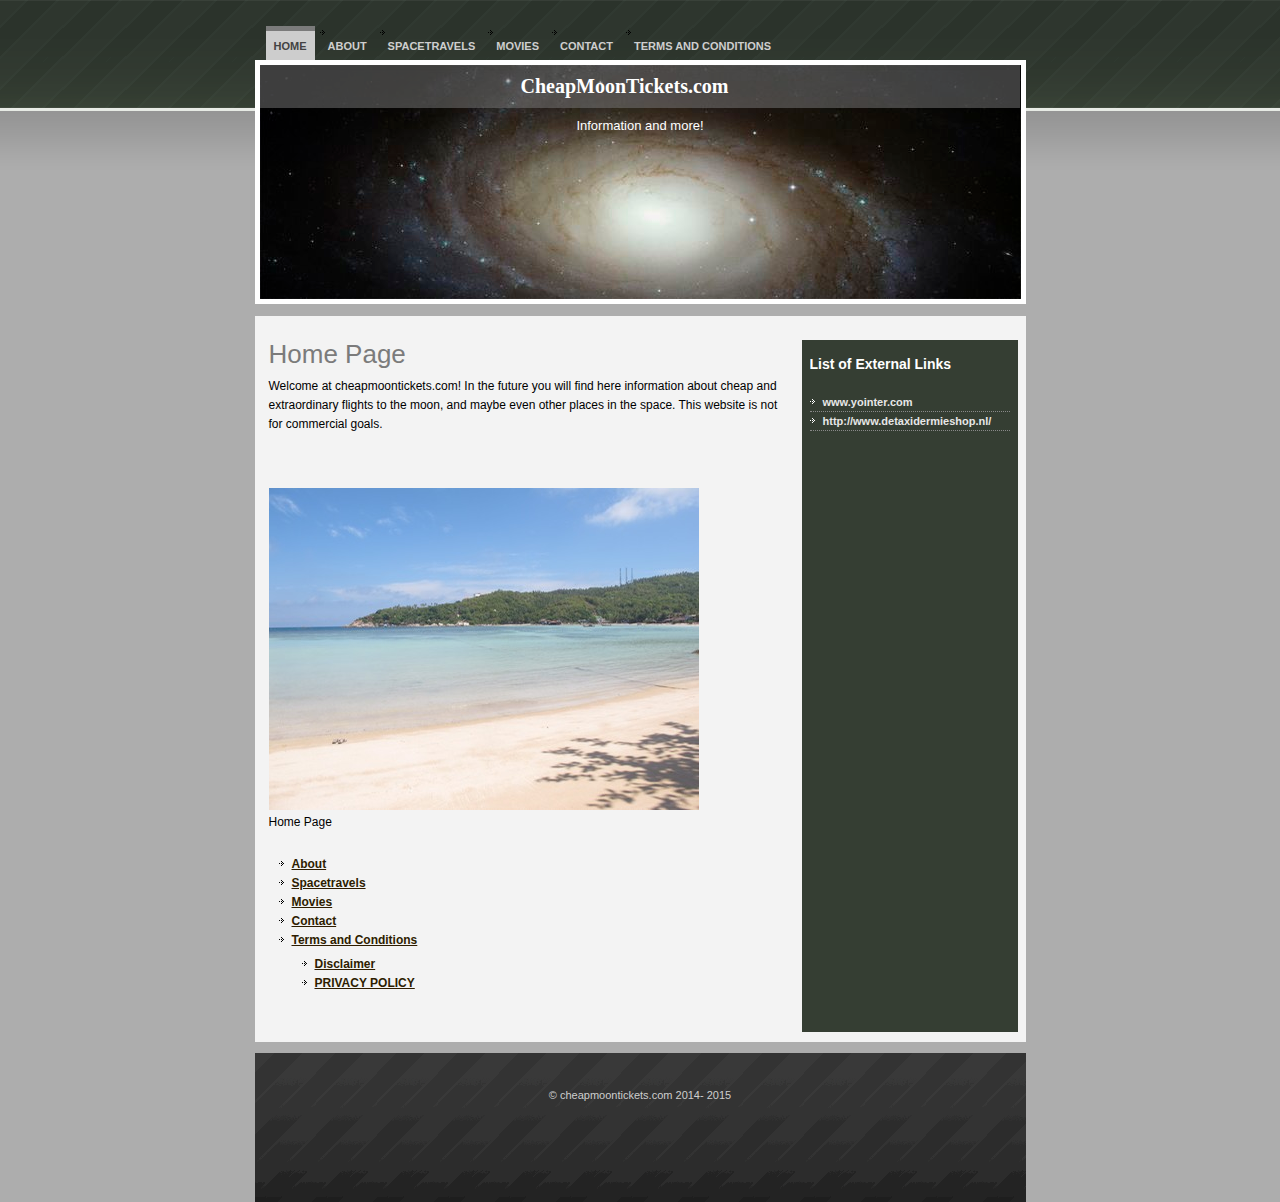
<file: index.html>
<!DOCTYPE html>
<html xmlns="http://www.w3.org/1999/xhtml" xml:lang="en" lang="en">
	<head>
		<meta charset="utf-8" />
				<title>Home Page | CheapMoonTickets.com</title>
		<meta name="robots" content="all" />
		<meta name="generator" content="Sandvox 2.8.9" />
		<meta name="viewport" content="width=780" />
		<meta http-equiv="X-UA-Compatible" content="IE=100" />
		<meta name="google-site-verification" content="J-K86ZP0z-gRN_LwTIhXlprMavLPcewEqh_SGS7YxAM" />
				<link rel="Shortcut Icon" type="image/x-icon" href="favicon.ico" />
		<link rel="image_src" href="http://cheapmoontickets.com/_Media/img_2918_360.jpeg" type="image/jpeg" />
        <link rel="image_src" href="http://cheapmoontickets.com/_Media/img_2918_med.jpeg" type="image/jpeg" />
		<link rel="apple-touch-icon" href="_Media/img_2918.jpeg" />
		<link rel="canonical" href="http://cheapmoontickets.com/" />
		<link rel="stylesheet" type="text/css" href="sandvox_Galaxy_grey/main.css" title="Galaxy Grey" />
		<!--
		Photo credits for this website's design: <http://cheapmoontickets.com/sandvox_Galaxy_grey/Credits.rtf>
		Licensing for this website's design:     <http://cheapmoontickets.com/sandvox_Galaxy_grey/License.rtf>
		-->

	</head>
	<body class="sandvox has-page-title allow-sidebar no-custom-banner home-page no-IR" id="cheapmoontickets_com" >
				<div id="page-container">
			<div id="page">
				<div id="page-top" class="no-logo has-title has-tagline">
					<div id="title">
						<h1 style="text-align:center;" class="title"><span class="in"><span style="font-family: Georgia; "><strong>CheapMoonTickets.com      </strong></span></span></h1>
						<p id="tagline" style="text-align:center;"><span class="in">Information and more!</span></p>
					</div><!-- title -->
					<div id="sitemenu-container">
						<div id="sitemenu">
							<h2 class="hidden">Site Navigation<a href="#page-content" rel="nofollow">[Skip]</a></h2>
							<div id="sitemenu-content">
								<ul>
									<li class="i1 o currentPage"><span class="in">Home</span></li>
									<li class="i2 e"><a href="about.html" title="About"><span class="in">About</span></a></li>
									<li class="i3 o"><a href="spacetravels.html" title="Spacetravels"><span class="in">Spacetravels</span></a></li>
									<li class="i4 e"><a href="movies.html" title="Movies"><span class="in">Movies</span></a></li>
									<li class="i5 o"><a href="contact.html" title="Contact"><span class="in">Contact</span></a></li>
									<li class="i6 e last-item last"><a href="terms-and-conditions/" title="Terms and Conditions"><span class="in">Terms and Conditions</span></a></li>
								</ul>
							</div> <!-- /sitemenu-content -->
						</div> <!-- /sitemenu -->
					</div> <!-- sitemenu-container -->
				</div> <!-- page-top -->
				<div class="clear below-page-top"></div>
				<div id="page-content" class="">
					<div id="sidebar-container">
						<div id="sidebar">
							<div id="sidebar-top"></div>
							<div id="sidebar-content">
								<h3 class="hidden">Sidebar<a rel="nofollow" href="#main">[Skip]</a></h3>
								<div class="pagelet titled i1 o">
									<h4 class="title pagelet-title"><span class="in">List of External Links</span></h4>
									<div class="pagelet-body">
										<div>
											<!-- sandvox.LinkListElement -->
											<ul>
												<li><a href="http://www.yointer.com">www.yointer.com</a></li>
												<li><a href="http://www.detaxidermieshop.nl/">http://www.detaxidermieshop.nl/</a></li>
											</ul>
											<!-- /sandvox.LinkListElement -->
										</div>
									</div>
								</div>
								<div class="pagelet untitled i2 e last-item">
									<div class="pagelet-body">
										<div>
											<!-- sandvox.FacebookElement -->
											<div style="border:none; overflow:visible; padding-top:10px; padding-bottom:10px; text-align:center;" class="social-button">
												<iframe allowTransparency="true" frameborder="0" scrolling="no" src="http://www.facebook.com/plugins/like.php?href=http%3A%2F%2Fcheapmoontickets.com%2F&amp;action=like&amp;font=arial&amp;layout=box_count&amp;height=65&amp;width=55&amp;colorscheme=light" style="border:none; overflow:visible; padding-top:10px; padding-bottom:10px; text-align:center;" width="55" height="65" class="graphic"></iframe>
											</div>
											<!-- /sandvox.FacebookElement -->
										</div>
									</div>
								</div>
							</div> <!-- sidebar-content -->
							<div id="sidebar-bottom"></div>
						</div> <!-- sidebar -->
					</div> <!-- sidebar-container -->
					<div id="main">
						<div id="main-top"></div>
						<div id="main-content">
							<h2 class="title"><span class="in">Home Page</span></h2>
							<div class="article">
								<div class="article-content">
									<div class="RichTextElement">
										<div><p>Welcome at cheapmoontickets.com! In the future you will find here information about cheap and extraordinary flights to the moon, and maybe even other places in the space. This website is not for commercial goals. </p><p><br /></p>

											<div class="first graphic-container wide left ImageElement">
												<div class="graphic">
													<div class="figure-content">
														<!-- sandvox.ImageElement --><a href="movies.html" class="imageLink"><img src="_Media/img_2918_med.jpeg" alt="IMG 2918" width="430" height="322" /></a>
														<!-- /sandvox.ImageElement --></div>
												</div>
											</div>

											<div class="not-first-item graphic-container wide left">
												<div style="width:300px;" class="sitemap graphic">
													<div class="figure-content">
														<!-- sandvox.SiteMapElement -->
														<p><span>Home Page</span></p>
														<ul>
															<li><a href="about.html" title="About"><span>About</span></a></li>
															<li><a href="spacetravels.html" title="Spacetravels"><span>Spacetravels</span></a></li>
															<li><a href="movies.html" title="Movies"><span>Movies</span></a></li>
															<li><a href="contact.html" title="Contact"><span>Contact</span></a></li>
															<li><a href="terms-and-conditions/" title="Terms and Conditions"><span>Terms and Conditions</span></a>
																<ul>
																	<li><a href="terms-and-conditions/disclaimer.html" title="Disclaimer"><span>Disclaimer</span></a></li>
																	<li><a href="terms-and-conditions/privacy-policy.html" title="PRIVACY POLICY"><span>PRIVACY POLICY</span></a></li>
																</ul>
															</li>
														</ul>
														<!-- /sandvox.SiteMapElement -->
													</div>
												</div>
											</div>

										</div>
									</div>
								</div> <!-- /article-content -->
								<div class="article-info">
								</div> <!-- /article-info -->
							</div> <!-- /article -->
						</div> <!-- main-content -->
						<div id="main-bottom"></div>
					</div> <!-- main -->
				</div> <!-- content -->
				<div class="clear below-content"></div>
				<div id="page-bottom">
					<div id="page-bottom-contents">
						<div>© cheapmoontickets.com 2014- 2015</div>
						<div class="hidden"> <a rel="nofollow" href="#title">[Back To Top]</a></div>
					</div>
				</div> <!-- page-bottom -->
			</div> <!-- container -->
			<div id="extraDiv1"><span></span></div><div id="extraDiv2"><span></span></div><div id="extraDiv3"><span></span></div><div id="extraDiv4"><span></span></div><div id="extraDiv5"><span></span></div><div id="extraDiv6"><span></span></div>
		</div> <!-- specific body type -->
		<script src="//ajax.aspnetcdn.com/ajax/jQuery/jquery-1.9.1.min.js"></script>
		<script>
		if (typeof jQuery === 'undefined') document.write('<scr'+'ipt src="_Resources/jquery-1.9.1.min.js"></scr'+'ipt>');
		</script>


	</body>
</html>
</file>
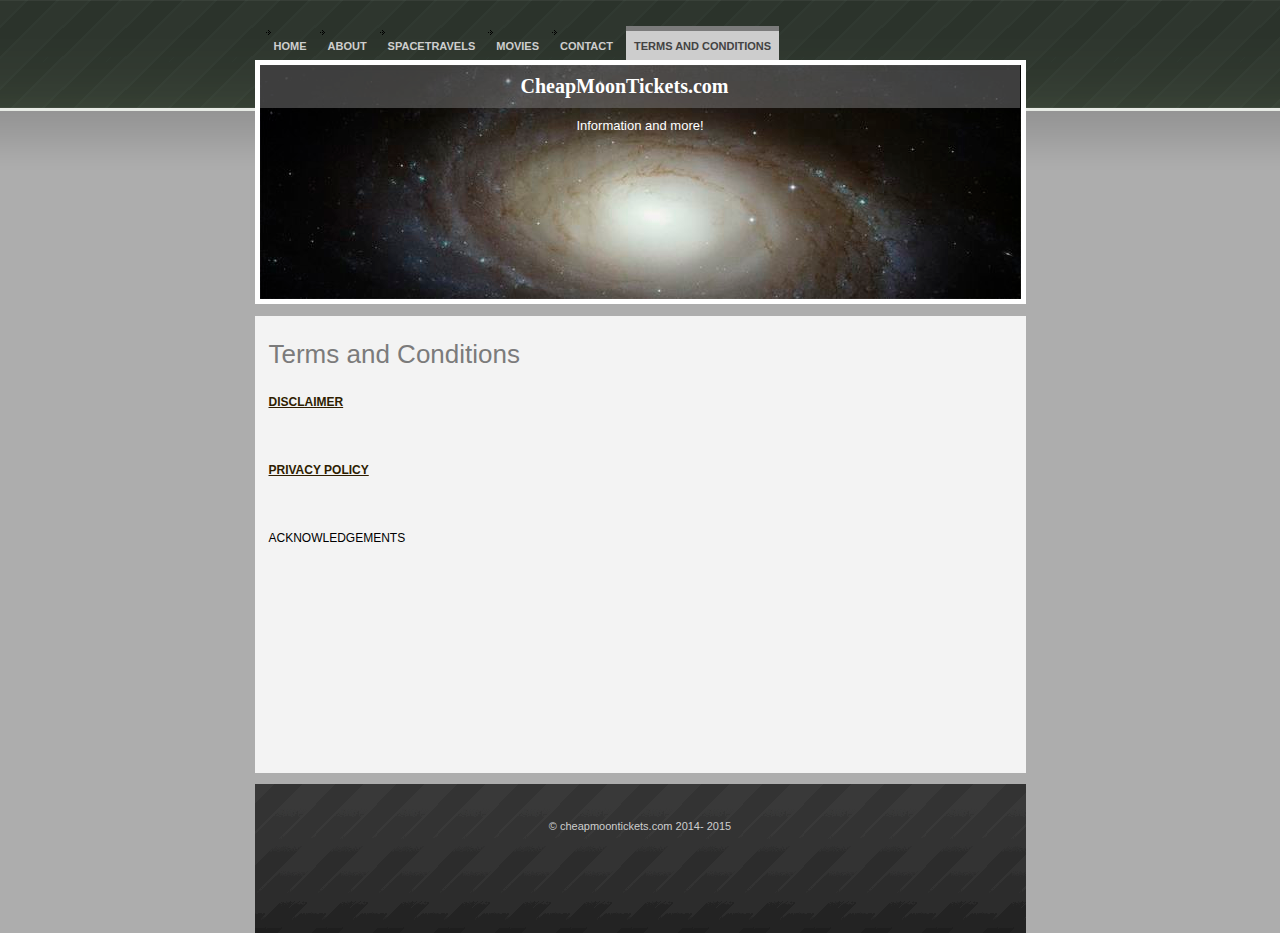
<file: terms-and-conditions/index.html>
<!DOCTYPE html>
<html xmlns="http://www.w3.org/1999/xhtml" xml:lang="en" lang="en">
	<head>
		<meta charset="utf-8" />
				<title>Terms and Conditions | CheapMoonTickets.com</title>
		<meta name="robots" content="all" />
		<meta name="generator" content="Sandvox 2.8.9" />
		<meta name="viewport" content="width=780" />
		<meta http-equiv="X-UA-Compatible" content="IE=100" />
		<meta name="google-site-verification" content="J-K86ZP0z-gRN_LwTIhXlprMavLPcewEqh_SGS7YxAM" />
				<link rel="Shortcut Icon" type="image/x-icon" href="../favicon.ico" />
		<link rel="canonical" href="http://cheapmoontickets.com/terms-and-conditions/" />
		<link rel="stylesheet" type="text/css" href="../sandvox_Galaxy_grey/main.css" title="Galaxy Grey" />
		<!--
		Photo credits for this website's design: <http://cheapmoontickets.com/sandvox_Galaxy_grey/Credits.rtf>
		Licensing for this website's design:     <http://cheapmoontickets.com/sandvox_Galaxy_grey/License.rtf>
		-->
		
	</head>
	<body class="sandvox has-page-title no-sidebar no-custom-banner no-navigation no-IR" id="cheapmoontickets_com" >
				<div id="page-container">
			<div id="page">
				<div id="page-top" class="no-logo has-title has-tagline">
					<div id="title">
						<h1 style="text-align:center;" class="title in"><a href="../"><span class="in"><span style="font-family: Georgia; "><strong>CheapMoonTickets.com      </strong></span></span></a></h1>
						<p id="tagline" style="text-align:center;"><span class="in">Information and more!</span></p>
					</div><!-- title -->
					<div id="sitemenu-container">
						<div id="sitemenu">
							<h2 class="hidden">Site Navigation<a href="#page-content" rel="nofollow">[Skip]</a></h2>
							<div id="sitemenu-content">
								<ul>
									<li class="i1 o"><a href="../" title="Home Page"><span class="in">Home</span></a></li>
									<li class="i2 e"><a href="../about.html" title="About"><span class="in">About</span></a></li>
									<li class="i3 o"><a href="../spacetravels.html" title="Spacetravels"><span class="in">Spacetravels</span></a></li>
									<li class="i4 e"><a href="../movies.html" title="Movies"><span class="in">Movies</span></a></li>
									<li class="i5 o"><a href="../contact.html" title="Contact"><span class="in">Contact</span></a></li>
									<li class="i6 e last-item last currentPage"><span class="in">Terms and Conditions</span></li>
								</ul>
							</div> <!-- /sitemenu-content -->
						</div> <!-- /sitemenu -->
					</div> <!-- sitemenu-container -->
				</div> <!-- page-top -->
				<div class="clear below-page-top"></div>
				<div id="page-content" class="no-navigation">
					<div id="main">
						<div id="main-top"></div>
						<div id="main-content">
							<h2 class="title"><span class="in">Terms and Conditions</span></h2>
							<div class="article">
								<div class="article-content">
									<div class="RichTextElement">
										<div><h3><span style="font-size: 13px; font-family: Helvetica; ">                                                </span></h3><p style="text-align: justify; "><a href="disclaimer.html">DISCLAIMER</a></p><p style="text-align: justify; "><br /></p><p style="text-align: justify; "><a href="privacy-policy.html">PRIVACY POLICY</a></p><p style="text-align: justify; "><br /></p><p style="text-align: justify; ">ACKNOWLEDGEMENTS</p><p style="text-align: justify; "><br /></p><p style="text-align: right; "><span style="font-family: Helvetica; "><br /></span></p><p style="text-align: right; "><span style="font-family: Helvetica; "><br /></span></p><p style="text-align: right; "><span style="font-family: Helvetica; "><br /></span></p><p style="text-align: right; "><span style="font-family: Helvetica; "><br /></span></p>
											</div>
									</div>
								</div> <!-- /article-content -->
								<div class="article-info">
								</div> <!-- /article-info -->
							</div> <!-- /article -->
						</div> <!-- main-content -->
						<div id="main-bottom"></div>
					</div> <!-- main -->
				</div> <!-- content -->
				<div class="clear below-content"></div>
				<div id="page-bottom">
					<div id="page-bottom-contents">
						<div>© cheapmoontickets.com 2014- 2015</div>
						<div class="hidden"> <a rel="nofollow" href="#title">[Back To Top]</a></div>
					</div>
				</div> <!-- page-bottom -->
			</div> <!-- container -->
			<div id="extraDiv1"><span></span></div><div id="extraDiv2"><span></span></div><div id="extraDiv3"><span></span></div><div id="extraDiv4"><span></span></div><div id="extraDiv5"><span></span></div><div id="extraDiv6"><span></span></div>
		</div> <!-- specific body type -->
		<script src="//ajax.aspnetcdn.com/ajax/jQuery/jquery-1.9.1.min.js"></script>
		<script>
		if (typeof jQuery === 'undefined') document.write('<scr'+'ipt src="../_Resources/jquery-1.9.1.min.js"></scr'+'ipt>');
		</script>
		
		
	</body>
</html>
</file>
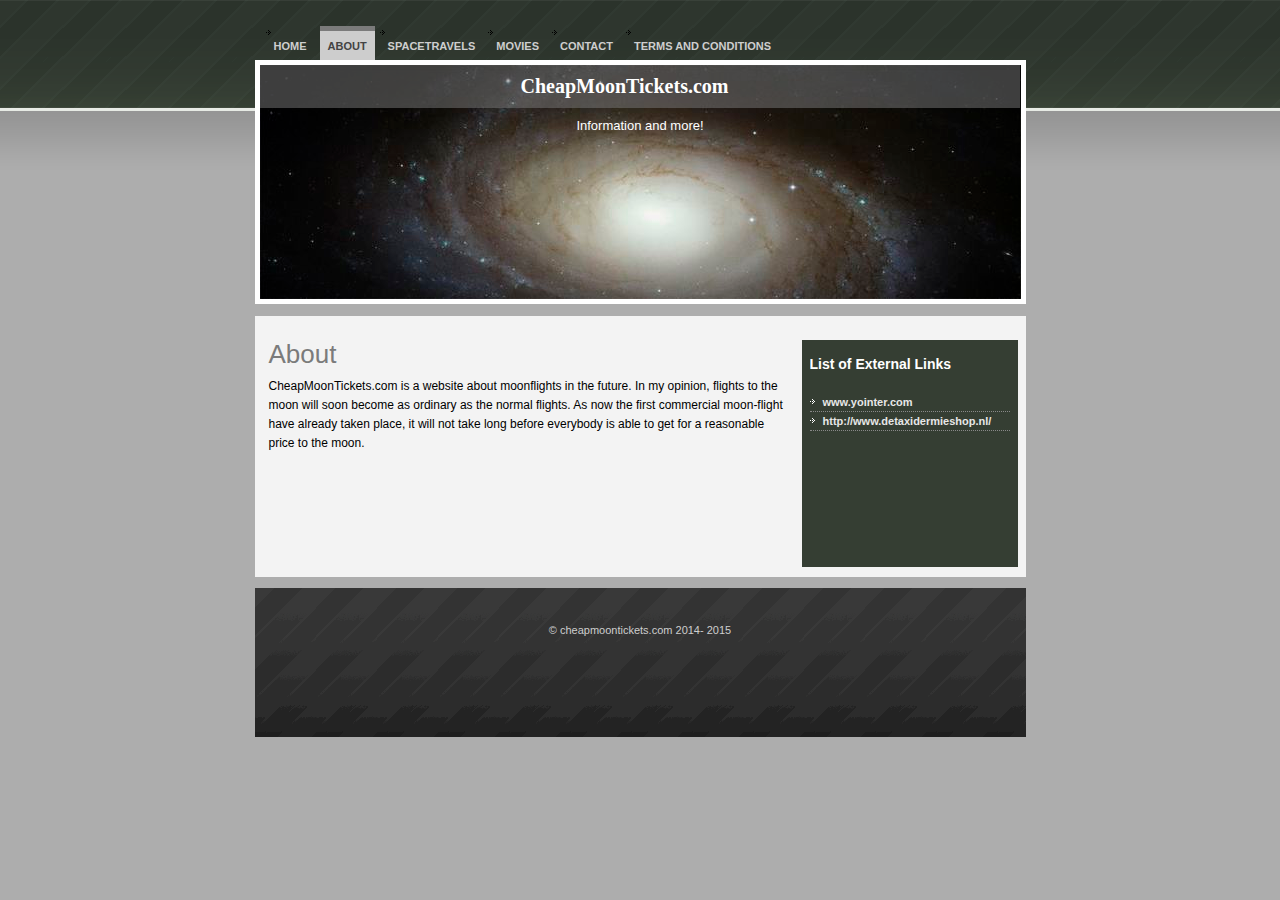
<file: about.html>
<!DOCTYPE html>
<html xmlns="http://www.w3.org/1999/xhtml" xml:lang="en" lang="en">
	<head>
		<meta charset="utf-8" />
				<title>About | CheapMoonTickets.com</title>
		<meta name="robots" content="all" />
		<meta name="generator" content="Sandvox 2.8.9" />
		<meta name="viewport" content="width=780" />
		<meta http-equiv="X-UA-Compatible" content="IE=100" />
		<meta name="google-site-verification" content="J-K86ZP0z-gRN_LwTIhXlprMavLPcewEqh_SGS7YxAM" />
				<link rel="Shortcut Icon" type="image/x-icon" href="favicon.ico" />
		<link rel="canonical" href="http://cheapmoontickets.com/about.html" />
		<link rel="stylesheet" type="text/css" href="sandvox_Galaxy_grey/main.css" title="Galaxy Grey" />
		<!--
		Photo credits for this website's design: <http://cheapmoontickets.com/sandvox_Galaxy_grey/Credits.rtf>
		Licensing for this website's design:     <http://cheapmoontickets.com/sandvox_Galaxy_grey/License.rtf>
		-->
		
	</head>
	<body class="sandvox has-page-title allow-sidebar no-custom-banner no-navigation no-IR" id="cheapmoontickets_com" >
				<div id="page-container">
			<div id="page">
				<div id="page-top" class="no-logo has-title has-tagline">
					<div id="title">
						<h1 style="text-align:center;" class="title in"><a href="./"><span class="in"><span style="font-family: Georgia; "><strong>CheapMoonTickets.com      </strong></span></span></a></h1>
						<p id="tagline" style="text-align:center;"><span class="in">Information and more!</span></p>
					</div><!-- title -->
					<div id="sitemenu-container">
						<div id="sitemenu">
							<h2 class="hidden">Site Navigation<a href="#page-content" rel="nofollow">[Skip]</a></h2>
							<div id="sitemenu-content">
								<ul>
									<li class="i1 o"><a href="./" title="Home Page"><span class="in">Home</span></a></li>
									<li class="i2 e currentPage"><span class="in">About</span></li>
									<li class="i3 o"><a href="spacetravels.html" title="Spacetravels"><span class="in">Spacetravels</span></a></li>
									<li class="i4 e"><a href="movies.html" title="Movies"><span class="in">Movies</span></a></li>
									<li class="i5 o"><a href="contact.html" title="Contact"><span class="in">Contact</span></a></li>
									<li class="i6 e last-item last"><a href="terms-and-conditions/" title="Terms and Conditions"><span class="in">Terms and Conditions</span></a></li>
								</ul>
							</div> <!-- /sitemenu-content -->
						</div> <!-- /sitemenu -->
					</div> <!-- sitemenu-container -->
				</div> <!-- page-top -->
				<div class="clear below-page-top"></div>
				<div id="page-content" class="no-navigation">
					<div id="sidebar-container">
						<div id="sidebar">
							<div id="sidebar-top"></div>
							<div id="sidebar-content">
								<h3 class="hidden">Sidebar<a rel="nofollow" href="#main">[Skip]</a></h3>
								<div class="pagelet titled i1 o">
									<h4 class="title pagelet-title"><span class="in">List of External Links</span></h4>
									<div class="pagelet-body">
										<div>
											<!-- sandvox.LinkListElement -->
											<ul>
												<li><a href="http://www.yointer.com">www.yointer.com</a></li>
												<li><a href="http://www.detaxidermieshop.nl/">http://www.detaxidermieshop.nl/</a></li>
											</ul>
											<!-- /sandvox.LinkListElement -->
										</div>
									</div>
								</div>
								<div class="pagelet untitled i2 e last-item">
									<div class="pagelet-body">
										<div>
											<!-- sandvox.FacebookElement -->
											<div style="border:none; overflow:visible; padding-top:10px; padding-bottom:10px; text-align:center;" class="social-button">
												<iframe allowTransparency="true" frameborder="0" scrolling="no" src="http://www.facebook.com/plugins/like.php?href=http%3A%2F%2Fcheapmoontickets.com%2Fabout.html&amp;action=like&amp;font=arial&amp;layout=box_count&amp;height=65&amp;width=55&amp;colorscheme=light" style="border:none; overflow:visible; padding-top:10px; padding-bottom:10px; text-align:center;" width="55" height="65" class="graphic"></iframe>
											</div>
											<!-- /sandvox.FacebookElement -->
										</div>
									</div>
								</div>
							</div> <!-- sidebar-content -->
							<div id="sidebar-bottom"></div>
						</div> <!-- sidebar -->
					</div> <!-- sidebar-container -->
					<div id="main">
						<div id="main-top"></div>
						<div id="main-content">
							<h2 class="title"><span class="in">About</span></h2>
							<div class="article">
								<div class="article-content">
									<div class="RichTextElement">
										<div><p>CheapMoonTickets.com is a website about moonflights in the future. In my opinion, flights to the moon will soon become as ordinary as the normal flights. As now the first commercial moon-flight have already taken place, it will not take long before everybody is able to get for a reasonable price to the moon.   </p><p><br /></p>
											</div>
									</div>
								</div> <!-- /article-content -->
								<div class="article-info">
								</div> <!-- /article-info -->
							</div> <!-- /article -->
						</div> <!-- main-content -->
						<div id="main-bottom"></div>
					</div> <!-- main -->
				</div> <!-- content -->
				<div class="clear below-content"></div>
				<div id="page-bottom">
					<div id="page-bottom-contents">
						<div>© cheapmoontickets.com 2014- 2015</div>
						<div class="hidden"> <a rel="nofollow" href="#title">[Back To Top]</a></div>
					</div>
				</div> <!-- page-bottom -->
			</div> <!-- container -->
			<div id="extraDiv1"><span></span></div><div id="extraDiv2"><span></span></div><div id="extraDiv3"><span></span></div><div id="extraDiv4"><span></span></div><div id="extraDiv5"><span></span></div><div id="extraDiv6"><span></span></div>
		</div> <!-- specific body type -->
		<script src="//ajax.aspnetcdn.com/ajax/jQuery/jquery-1.9.1.min.js"></script>
		<script>
		if (typeof jQuery === 'undefined') document.write('<scr'+'ipt src="_Resources/jquery-1.9.1.min.js"></scr'+'ipt>');
		</script>
		
		
	</body>
</html>
</file>
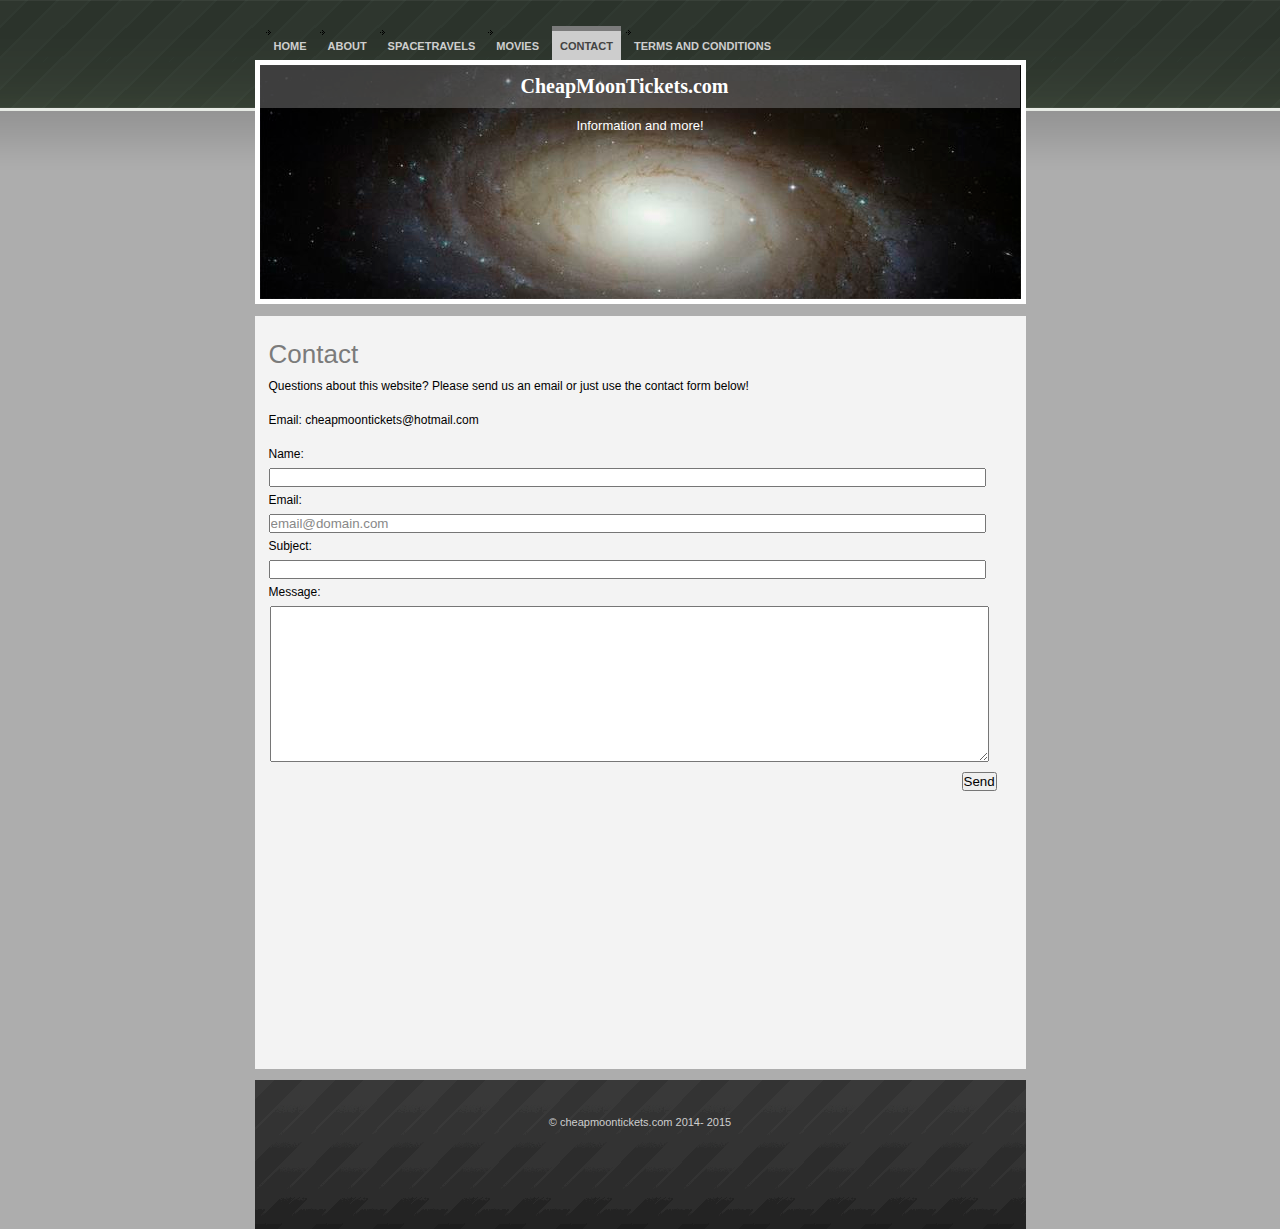
<file: contact.html>
<!DOCTYPE html>
<html xmlns="http://www.w3.org/1999/xhtml" xml:lang="en" lang="en">
	<head>
		<meta charset="utf-8" />
				<title>Contact | CheapMoonTickets.com</title>
		<meta name="robots" content="all" />
		<meta name="generator" content="Sandvox 2.8.9" />
		<meta name="viewport" content="width=780" />
		<meta http-equiv="X-UA-Compatible" content="IE=100" />
		<meta name="google-site-verification" content="J-K86ZP0z-gRN_LwTIhXlprMavLPcewEqh_SGS7YxAM" />
				<link rel="Shortcut Icon" type="image/x-icon" href="favicon.ico" />
		<link rel="canonical" href="http://cheapmoontickets.com/contact.html" />
		<link rel="stylesheet" type="text/css" href="sandvox_Galaxy_grey/main.css" title="Galaxy Grey" />
		<!--
		Photo credits for this website's design: <http://cheapmoontickets.com/sandvox_Galaxy_grey/Credits.rtf>
		Licensing for this website's design:     <http://cheapmoontickets.com/sandvox_Galaxy_grey/License.rtf>
		-->
		
	</head>
	<body class="sandvox has-page-title no-sidebar no-custom-banner no-navigation no-IR" id="cheapmoontickets_com" >
				<div id="page-container">
			<div id="page">
				<div id="page-top" class="no-logo has-title has-tagline">
					<div id="title">
						<h1 style="text-align:center;" class="title in"><a href="./"><span class="in"><span style="font-family: Georgia; "><strong>CheapMoonTickets.com      </strong></span></span></a></h1>
						<p id="tagline" style="text-align:center;"><span class="in">Information and more!</span></p>
					</div><!-- title -->
					<div id="sitemenu-container">
						<div id="sitemenu">
							<h2 class="hidden">Site Navigation<a href="#page-content" rel="nofollow">[Skip]</a></h2>
							<div id="sitemenu-content">
								<ul>
									<li class="i1 o"><a href="./" title="Home Page"><span class="in">Home</span></a></li>
									<li class="i2 e"><a href="about.html" title="About"><span class="in">About</span></a></li>
									<li class="i3 o"><a href="spacetravels.html" title="Spacetravels"><span class="in">Spacetravels</span></a></li>
									<li class="i4 e"><a href="movies.html" title="Movies"><span class="in">Movies</span></a></li>
									<li class="i5 o currentPage"><span class="in">Contact</span></li>
									<li class="i6 e last-item last"><a href="terms-and-conditions/" title="Terms and Conditions"><span class="in">Terms and Conditions</span></a></li>
								</ul>
							</div> <!-- /sitemenu-content -->
						</div> <!-- /sitemenu -->
					</div> <!-- sitemenu-container -->
				</div> <!-- page-top -->
				<div class="clear below-page-top"></div>
				<div id="page-content" class="no-navigation">
					<div id="main">
						<div id="main-top"></div>
						<div id="main-content">
							<h2 class="title"><span class="in">Contact</span></h2>
							<div class="article">
								<div class="article-content">
									<div class="RichTextElement">
										<div><p>Questions about this website? Please send us an email or just use the contact form below!         </p><p>Email: cheapmoontickets@hotmail.com </p>
											
											<div class="first graphic-container wide center">
												<div style="" class="graphic">
													<div class="figure-content">
														<!-- sandvox.ContactElement -->
														<div id="contactform">
															<script><!--
														
															function verifyAndSubmitcontactform(form) {
														
																var theResults	= document.getElementById("contactform-results");
														
																checkEmail = form.e.value;
																if (checkEmail=='email@domain.com'
																	|| checkEmail.indexOf('@') < 0
																	|| checkEmail.lastIndexOf('.') < (checkEmail.indexOf('@') + 1)
																	|| checkEmail.lastIndexOf('.') >= (checkEmail.length - 2)
																	|| checkEmail == form.e.title)
																{
																	var message = "Email address is missing. Message cannot be sent.";
																	theResults.className = 'contactError';
																	theResults.innerHTML = message;
																	return false;
																}
																if (form.s.value == '' && form.m.value == '')
																{
																	var message = "No message has been entered. Message cannot be sent.";
																	theResults.className = 'contactError';
																	theResults.innerHTML = message;
																	return false;
																}
																return true;
															}
														
															function doblurcontactform(anInput) {
																if (anInput.value == '') { anInput.value = anInput.title; anInput.style.color = '#999'; }
															}
														
															function dofocuscontactform(anInput) {
																if (anInput.value == anInput.title) { anInput.value = ''; anInput.removeAttribute('style'); }
															}
														
															//--></script>
															<form class="contactElement labelsOnTop" action="http://service.karelia.com/mailme.php" onsubmit="return verifyAndSubmitcontactform(this);" method="post">
																
																<div class="hidden">
																	<label for="contactform-subject">Please leave this field empty:</label>
																	<input id="contactform-subject" type="text" name="subject" />
																	<br />
																	<label for="contactform-message">Please leave this field empty:</label>
																	<textarea id="contactform-message" name="message" rows="3" cols="20"></textarea>
																</div>
																<p>
																	<label for="contactform-n">Name:</label><br />
																	<!-- text field -->
																	<input id="contactform-n" class="fullWidth" type="text" name="n" />
																	<br />
																	<label for="contactform-e">Email:</label><br />
																	<!-- text field -->
																	<input id="contactform-e" class="fullWidth" type="email" style="color:#888" name="e" title="email@domain.com" value="email@domain.com" onfocus="dofocuscontactform(this)" onblur="doblurcontactform(this)" />
																	<br />
																	<label for="contactform-s">Subject:</label><br />
																	<!-- text field -->
																	<input id="contactform-s" class="fullWidth" type="text" name="s" />
																	<br />
																	<label for="contactform-m">Message:</label><br />
																	<!-- text area -->
																	<textarea class="fullWidth" id="contactform-m" name="m" rows="10" cols="80"></textarea>
																	<br />
																	<!-- Send Button -->
																	<input type="submit" class="submit" id="contactform-submit" name="x" value="Send" />
																	<br />
																</p>
																<div class="hidden">
																	<!-- CSS URL -->
																	<input type="hidden" name="a" id="contactform-a" value="http://cheapmoontickets.com/sandvox_Galaxy_grey/main.css" />
																	<!-- Site Title -->
																	<input type="hidden" name="t" id="contactform-t" value="CheapMoonTickets.com" />
																	<!-- Verification Code -->
																	<input type="hidden" name="v1" id="contactform-v1" value="bDhth0cYOya324iaDF2l+QRVEOQnb5vICMau16Omsu0=" />
																	<!-- Copy to sender -->
																	<input type="hidden" name="c" id="contactform-c" value="yes" />
																</div>
															</form>
															<div style='text-align:center;' id="contactform-results"></div>
														</div>
														<!-- /sandvox.ContactElement -->
													</div>
												</div>
											</div><p><br /></p><p><br /></p><p><br /></p><p><br /></p><p><br /></p><p><br /></p>
											
										</div>
									</div>
								</div> <!-- /article-content -->
								<div class="article-info">
								</div> <!-- /article-info -->
							</div> <!-- /article -->
						</div> <!-- main-content -->
						<div id="main-bottom"></div>
					</div> <!-- main -->
				</div> <!-- content -->
				<div class="clear below-content"></div>
				<div id="page-bottom">
					<div id="page-bottom-contents">
						<div>© cheapmoontickets.com 2014- 2015</div>
						<div class="hidden"> <a rel="nofollow" href="#title">[Back To Top]</a></div>
					</div>
				</div> <!-- page-bottom -->
			</div> <!-- container -->
			<div id="extraDiv1"><span></span></div><div id="extraDiv2"><span></span></div><div id="extraDiv3"><span></span></div><div id="extraDiv4"><span></span></div><div id="extraDiv5"><span></span></div><div id="extraDiv6"><span></span></div>
		</div> <!-- specific body type -->
		<script src="//ajax.aspnetcdn.com/ajax/jQuery/jquery-1.9.1.min.js"></script>
		<script>
		if (typeof jQuery === 'undefined') document.write('<scr'+'ipt src="_Resources/jquery-1.9.1.min.js"></scr'+'ipt>');
		</script>
		
		
	</body>
</html>
</file>
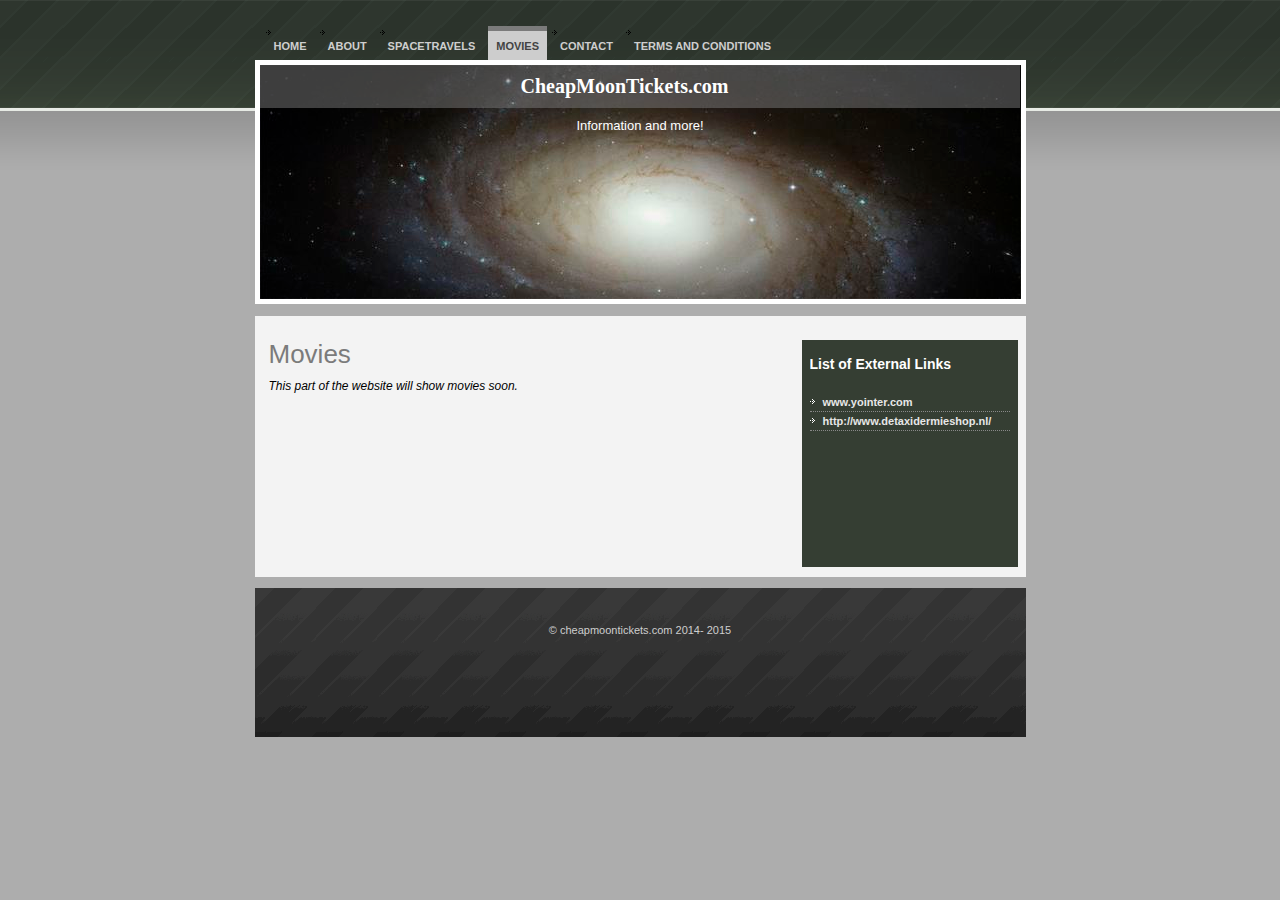
<file: movies.html>
<!DOCTYPE html>
<html xmlns="http://www.w3.org/1999/xhtml" xml:lang="en" lang="en">
	<head>
		<meta charset="utf-8" />
				<title>Movies | CheapMoonTickets.com</title>
		<meta name="robots" content="all" />
		<meta name="generator" content="Sandvox 2.8.9" />
		<meta name="viewport" content="width=780" />
		<meta http-equiv="X-UA-Compatible" content="IE=100" />
		<meta name="google-site-verification" content="J-K86ZP0z-gRN_LwTIhXlprMavLPcewEqh_SGS7YxAM" />
				<link rel="Shortcut Icon" type="image/x-icon" href="favicon.ico" />
		<link rel="canonical" href="http://cheapmoontickets.com/movies.html" />
		<link rel="stylesheet" type="text/css" href="sandvox_Galaxy_grey/main.css" title="Galaxy Grey" />
		<!--
		Photo credits for this website's design: <http://cheapmoontickets.com/sandvox_Galaxy_grey/Credits.rtf>
		Licensing for this website's design:     <http://cheapmoontickets.com/sandvox_Galaxy_grey/License.rtf>
		-->
		
	</head>
	<body class="sandvox has-page-title allow-sidebar no-custom-banner no-navigation no-IR" id="cheapmoontickets_com" >
				<div id="page-container">
			<div id="page">
				<div id="page-top" class="no-logo has-title has-tagline">
					<div id="title">
						<h1 style="text-align:center;" class="title in"><a href="./"><span class="in"><span style="font-family: Georgia; "><strong>CheapMoonTickets.com      </strong></span></span></a></h1>
						<p id="tagline" style="text-align:center;"><span class="in">Information and more!</span></p>
					</div><!-- title -->
					<div id="sitemenu-container">
						<div id="sitemenu">
							<h2 class="hidden">Site Navigation<a href="#page-content" rel="nofollow">[Skip]</a></h2>
							<div id="sitemenu-content">
								<ul>
									<li class="i1 o"><a href="./" title="Home Page"><span class="in">Home</span></a></li>
									<li class="i2 e"><a href="about.html" title="About"><span class="in">About</span></a></li>
									<li class="i3 o"><a href="spacetravels.html" title="Spacetravels"><span class="in">Spacetravels</span></a></li>
									<li class="i4 e currentPage"><span class="in">Movies</span></li>
									<li class="i5 o"><a href="contact.html" title="Contact"><span class="in">Contact</span></a></li>
									<li class="i6 e last-item last"><a href="terms-and-conditions/" title="Terms and Conditions"><span class="in">Terms and Conditions</span></a></li>
								</ul>
							</div> <!-- /sitemenu-content -->
						</div> <!-- /sitemenu -->
					</div> <!-- sitemenu-container -->
				</div> <!-- page-top -->
				<div class="clear below-page-top"></div>
				<div id="page-content" class="no-navigation">
					<div id="sidebar-container">
						<div id="sidebar">
							<div id="sidebar-top"></div>
							<div id="sidebar-content">
								<h3 class="hidden">Sidebar<a rel="nofollow" href="#main">[Skip]</a></h3>
								<div class="pagelet titled i1 o">
									<h4 class="title pagelet-title"><span class="in">List of External Links</span></h4>
									<div class="pagelet-body">
										<div>
											<!-- sandvox.LinkListElement -->
											<ul>
												<li><a href="http://www.yointer.com">www.yointer.com</a></li>
												<li><a href="http://www.detaxidermieshop.nl/">http://www.detaxidermieshop.nl/</a></li>
											</ul>
											<!-- /sandvox.LinkListElement -->
										</div>
									</div>
								</div>
								<div class="pagelet untitled i2 e last-item">
									<div class="pagelet-body">
										<div>
											<!-- sandvox.FacebookElement -->
											<div style="border:none; overflow:visible; padding-top:10px; padding-bottom:10px; text-align:center;" class="social-button">
												<iframe allowTransparency="true" frameborder="0" scrolling="no" src="http://www.facebook.com/plugins/like.php?href=http%3A%2F%2Fcheapmoontickets.com%2Fmovies.html&amp;action=like&amp;font=arial&amp;layout=box_count&amp;height=65&amp;width=55&amp;colorscheme=light" style="border:none; overflow:visible; padding-top:10px; padding-bottom:10px; text-align:center;" width="55" height="65" class="graphic"></iframe>
											</div>
											<!-- /sandvox.FacebookElement -->
										</div>
									</div>
								</div>
							</div> <!-- sidebar-content -->
							<div id="sidebar-bottom"></div>
						</div> <!-- sidebar -->
					</div> <!-- sidebar-container -->
					<div id="main">
						<div id="main-top"></div>
						<div id="main-content">
							<h2 class="title"><span class="in">Movies</span></h2>
							<div class="article">
								<div class="article-content">
									<div class="RichTextElement">
										<div><p><span style="font-family: Helvetica; "><em>This part of the website will show movies soon. </em></span></p>
											</div>
									</div>
								</div> <!-- /article-content -->
								<div class="article-info">
								</div> <!-- /article-info -->
							</div> <!-- /article -->
						</div> <!-- main-content -->
						<div id="main-bottom"></div>
					</div> <!-- main -->
				</div> <!-- content -->
				<div class="clear below-content"></div>
				<div id="page-bottom">
					<div id="page-bottom-contents">
						<div>© cheapmoontickets.com 2014- 2015</div>
						<div class="hidden"> <a rel="nofollow" href="#title">[Back To Top]</a></div>
					</div>
				</div> <!-- page-bottom -->
			</div> <!-- container -->
			<div id="extraDiv1"><span></span></div><div id="extraDiv2"><span></span></div><div id="extraDiv3"><span></span></div><div id="extraDiv4"><span></span></div><div id="extraDiv5"><span></span></div><div id="extraDiv6"><span></span></div>
		</div> <!-- specific body type -->
		<script src="//ajax.aspnetcdn.com/ajax/jQuery/jquery-1.9.1.min.js"></script>
		<script>
		if (typeof jQuery === 'undefined') document.write('<scr'+'ipt src="_Resources/jquery-1.9.1.min.js"></scr'+'ipt>');
		</script>
		
		
	</body>
</html>
</file>
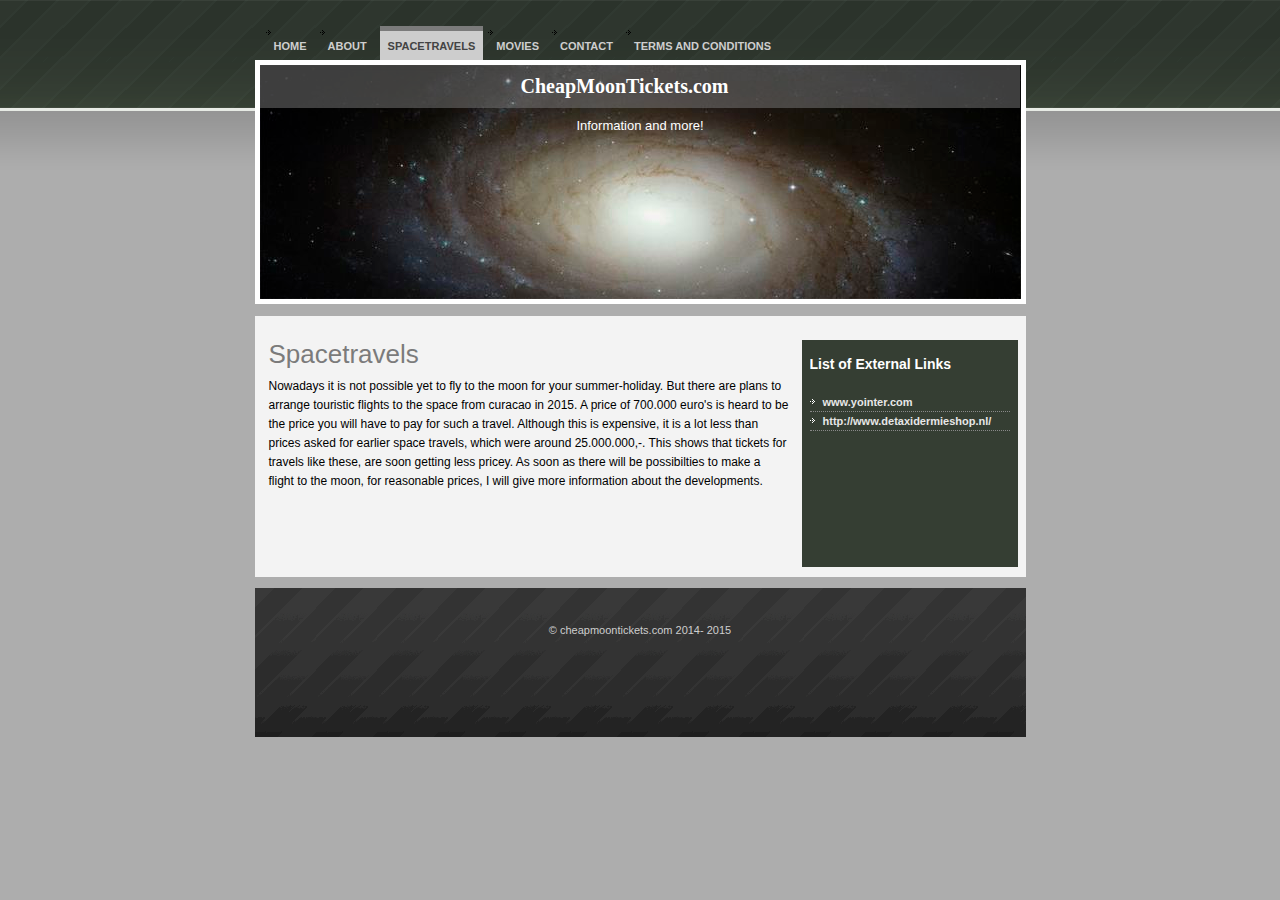
<file: spacetravels.html>
<!DOCTYPE html>
<html xmlns="http://www.w3.org/1999/xhtml" xml:lang="en" lang="en">
	<head>
		<meta charset="utf-8" />
				<title>Spacetravels | CheapMoonTickets.com</title>
		<meta name="robots" content="all" />
		<meta name="generator" content="Sandvox 2.8.9" />
		<meta name="viewport" content="width=780" />
		<meta http-equiv="X-UA-Compatible" content="IE=100" />
		<meta name="google-site-verification" content="J-K86ZP0z-gRN_LwTIhXlprMavLPcewEqh_SGS7YxAM" />
				<link rel="Shortcut Icon" type="image/x-icon" href="favicon.ico" />
		<link rel="canonical" href="http://cheapmoontickets.com/spacetravels.html" />
		<link rel="stylesheet" type="text/css" href="sandvox_Galaxy_grey/main.css" title="Galaxy Grey" />
		<!--
		Photo credits for this website's design: <http://cheapmoontickets.com/sandvox_Galaxy_grey/Credits.rtf>
		Licensing for this website's design:     <http://cheapmoontickets.com/sandvox_Galaxy_grey/License.rtf>
		-->
		
	</head>
	<body class="sandvox has-page-title allow-sidebar no-custom-banner no-navigation no-IR" id="cheapmoontickets_com" >
				<div id="page-container">
			<div id="page">
				<div id="page-top" class="no-logo has-title has-tagline">
					<div id="title">
						<h1 style="text-align:center;" class="title in"><a href="./"><span class="in"><span style="font-family: Georgia; "><strong>CheapMoonTickets.com      </strong></span></span></a></h1>
						<p id="tagline" style="text-align:center;"><span class="in">Information and more!</span></p>
					</div><!-- title -->
					<div id="sitemenu-container">
						<div id="sitemenu">
							<h2 class="hidden">Site Navigation<a href="#page-content" rel="nofollow">[Skip]</a></h2>
							<div id="sitemenu-content">
								<ul>
									<li class="i1 o"><a href="./" title="Home Page"><span class="in">Home</span></a></li>
									<li class="i2 e"><a href="about.html" title="About"><span class="in">About</span></a></li>
									<li class="i3 o currentPage"><span class="in">Spacetravels</span></li>
									<li class="i4 e"><a href="movies.html" title="Movies"><span class="in">Movies</span></a></li>
									<li class="i5 o"><a href="contact.html" title="Contact"><span class="in">Contact</span></a></li>
									<li class="i6 e last-item last"><a href="terms-and-conditions/" title="Terms and Conditions"><span class="in">Terms and Conditions</span></a></li>
								</ul>
							</div> <!-- /sitemenu-content -->
						</div> <!-- /sitemenu -->
					</div> <!-- sitemenu-container -->
				</div> <!-- page-top -->
				<div class="clear below-page-top"></div>
				<div id="page-content" class="no-navigation">
					<div id="sidebar-container">
						<div id="sidebar">
							<div id="sidebar-top"></div>
							<div id="sidebar-content">
								<h3 class="hidden">Sidebar<a rel="nofollow" href="#main">[Skip]</a></h3>
								<div class="pagelet titled i1 o">
									<h4 class="title pagelet-title"><span class="in">List of External Links</span></h4>
									<div class="pagelet-body">
										<div>
											<!-- sandvox.LinkListElement -->
											<ul>
												<li><a href="http://www.yointer.com">www.yointer.com</a></li>
												<li><a href="http://www.detaxidermieshop.nl/">http://www.detaxidermieshop.nl/</a></li>
											</ul>
											<!-- /sandvox.LinkListElement -->
										</div>
									</div>
								</div>
								<div class="pagelet untitled i2 e last-item">
									<div class="pagelet-body">
										<div>
											<!-- sandvox.FacebookElement -->
											<div style="border:none; overflow:visible; padding-top:10px; padding-bottom:10px; text-align:center;" class="social-button">
												<iframe allowTransparency="true" frameborder="0" scrolling="no" src="http://www.facebook.com/plugins/like.php?href=http%3A%2F%2Fcheapmoontickets.com%2Fspacetravels.html&amp;action=like&amp;font=arial&amp;layout=box_count&amp;height=65&amp;width=55&amp;colorscheme=light" style="border:none; overflow:visible; padding-top:10px; padding-bottom:10px; text-align:center;" width="55" height="65" class="graphic"></iframe>
											</div>
											<!-- /sandvox.FacebookElement -->
										</div>
									</div>
								</div>
							</div> <!-- sidebar-content -->
							<div id="sidebar-bottom"></div>
						</div> <!-- sidebar -->
					</div> <!-- sidebar-container -->
					<div id="main">
						<div id="main-top"></div>
						<div id="main-content">
							<h2 class="title"><span class="in">Spacetravels</span></h2>
							<div class="article">
								<div class="article-content">
									<div class="RichTextElement">
										<div><p>Nowadays it is not possible yet to fly to the moon for your summer-holiday. But there are plans to arrange touristic flights to the space from curacao in 2015. A price of 700.000 euro's is heard to be the price you will have to pay for such a travel. Although this is expensive, it is a lot less than prices asked for earlier space travels, which were around 25.000.000,-. This shows that tickets for travels like these, are soon getting less pricey. As soon as there will be possibilties to make a flight to the moon, for reasonable prices, I will give more information about the developments. </p>
											<br />
											</div>
									</div>
								</div> <!-- /article-content -->
								<div class="article-info">
								</div> <!-- /article-info -->
							</div> <!-- /article -->
						</div> <!-- main-content -->
						<div id="main-bottom"></div>
					</div> <!-- main -->
				</div> <!-- content -->
				<div class="clear below-content"></div>
				<div id="page-bottom">
					<div id="page-bottom-contents">
						<div>© cheapmoontickets.com 2014- 2015</div>
						<div class="hidden"> <a rel="nofollow" href="#title">[Back To Top]</a></div>
					</div>
				</div> <!-- page-bottom -->
			</div> <!-- container -->
			<div id="extraDiv1"><span></span></div><div id="extraDiv2"><span></span></div><div id="extraDiv3"><span></span></div><div id="extraDiv4"><span></span></div><div id="extraDiv5"><span></span></div><div id="extraDiv6"><span></span></div>
		</div> <!-- specific body type -->
		<script src="//ajax.aspnetcdn.com/ajax/jQuery/jquery-1.9.1.min.js"></script>
		<script>
		if (typeof jQuery === 'undefined') document.write('<scr'+'ipt src="_Resources/jquery-1.9.1.min.js"></scr'+'ipt>');
		</script>
		
		
	</body>
</html>
</file>
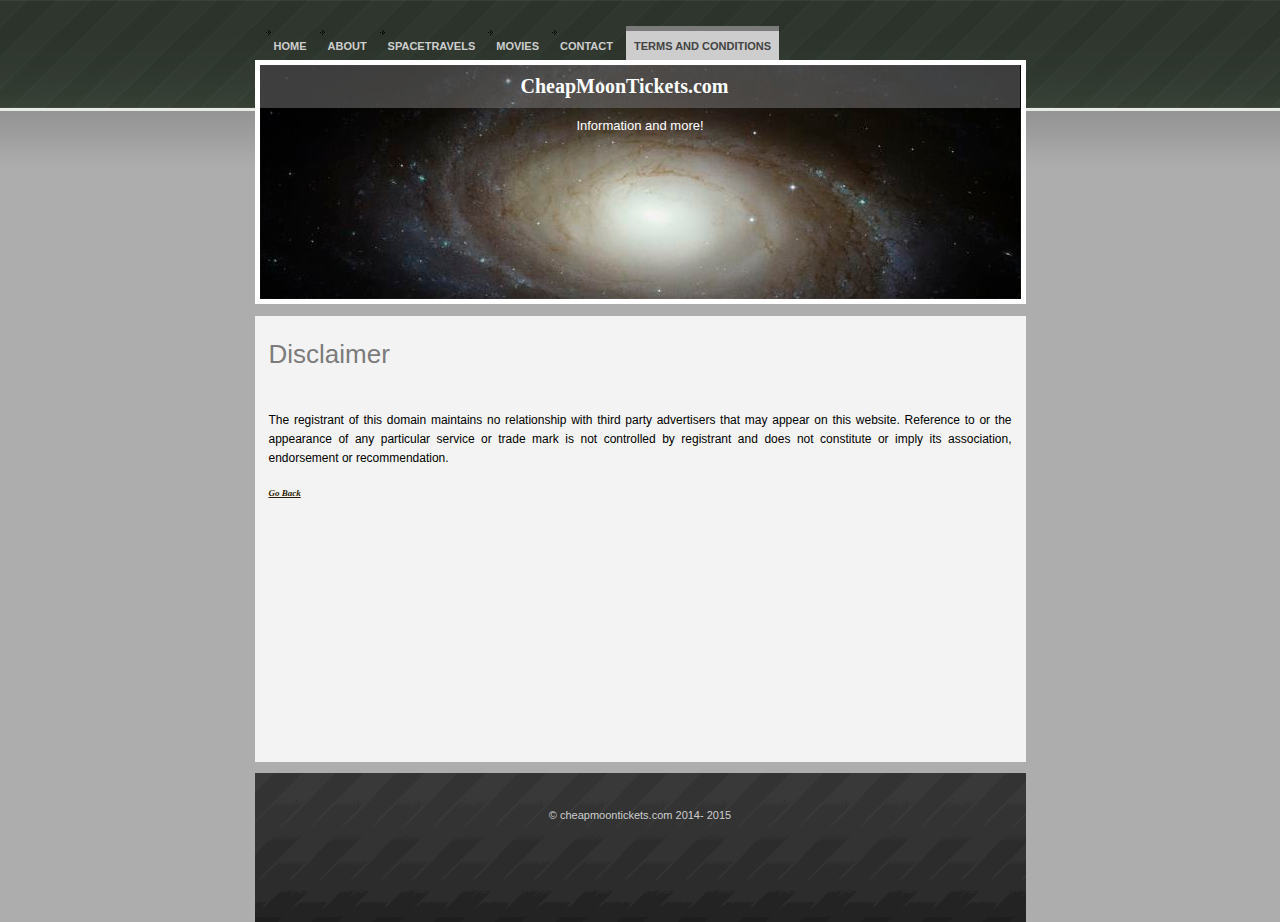
<file: terms-and-conditions/disclaimer.html>
<!DOCTYPE html>
<html xmlns="http://www.w3.org/1999/xhtml" xml:lang="en" lang="en">
	<head>
		<meta charset="utf-8" />
				<title>Disclaimer | CheapMoonTickets.com</title>
		<meta name="robots" content="all" />
		<meta name="generator" content="Sandvox 2.8.9" />
		<meta name="viewport" content="width=780" />
		<meta http-equiv="X-UA-Compatible" content="IE=100" />
		<meta name="google-site-verification" content="J-K86ZP0z-gRN_LwTIhXlprMavLPcewEqh_SGS7YxAM" />
				<link rel="Shortcut Icon" type="image/x-icon" href="../favicon.ico" />
		<link rel="canonical" href="http://cheapmoontickets.com/terms-and-conditions/disclaimer.html" />
		<link rel="stylesheet" type="text/css" href="../sandvox_Galaxy_grey/main.css" title="Galaxy Grey" />
		<!--
		Photo credits for this website's design: <http://cheapmoontickets.com/sandvox_Galaxy_grey/Credits.rtf>
		Licensing for this website's design:     <http://cheapmoontickets.com/sandvox_Galaxy_grey/License.rtf>
		-->
		
	</head>
	<body class="sandvox has-page-title no-sidebar no-custom-banner no-navigation no-IR" id="cheapmoontickets_com" >
				<div id="page-container">
			<div id="page">
				<div id="page-top" class="no-logo has-title has-tagline">
					<div id="title">
						<h1 style="text-align:center;" class="title in"><a href="../"><span class="in"><span style="font-family: Georgia; "><strong>CheapMoonTickets.com      </strong></span></span></a></h1>
						<p id="tagline" style="text-align:center;"><span class="in">Information and more!</span></p>
					</div><!-- title -->
					<div id="sitemenu-container">
						<div id="sitemenu">
							<h2 class="hidden">Site Navigation<a href="#page-content" rel="nofollow">[Skip]</a></h2>
							<div id="sitemenu-content">
								<ul>
									<li class="i1 o"><a href="../" title="Home Page"><span class="in">Home</span></a></li>
									<li class="i2 e"><a href="../about.html" title="About"><span class="in">About</span></a></li>
									<li class="i3 o"><a href="../spacetravels.html" title="Spacetravels"><span class="in">Spacetravels</span></a></li>
									<li class="i4 e"><a href="../movies.html" title="Movies"><span class="in">Movies</span></a></li>
									<li class="i5 o"><a href="../contact.html" title="Contact"><span class="in">Contact</span></a></li>
									<li class="i6 e last-item last currentParent"><a href="./" title="Terms and Conditions"><span class="in">Terms and Conditions</span></a></li>
								</ul>
							</div> <!-- /sitemenu-content -->
						</div> <!-- /sitemenu -->
					</div> <!-- sitemenu-container -->
				</div> <!-- page-top -->
				<div class="clear below-page-top"></div>
				<div id="page-content" class="no-navigation">
					<div id="main">
						<div id="main-top"></div>
						<div id="main-content">
							<h2 class="title"><span class="in">Disclaimer</span></h2>
							<div class="article">
								<div class="article-content">
									<div class="RichTextElement">
										<div><p style="text-align: justify; "><br /></p><p style="text-align: justify; "><span style="font-family: Helvetica; ">The registrant of this domain maintains no relationship with third party advertisers that may appear on this website. Reference to or the appearance of any particular service or trade mark is not controlled by registrant and does not constitute or imply its association, endorsement or recommendation.</span></p><p style="text-align: justify; "><span style="font-size: 9px; font-family: Helvetica-LightOblique; "><em><a href="./">Go Back</a></em></span></p><p style="text-align: justify; "><br /></p><p><br /></p><p><br /></p><p><br /></p><p><br /></p><p><br /></p></div>
									</div>
								</div> <!-- /article-content -->
								<div class="article-info">
								</div> <!-- /article-info -->
							</div> <!-- /article -->
						</div> <!-- main-content -->
						<div id="main-bottom"></div>
					</div> <!-- main -->
				</div> <!-- content -->
				<div class="clear below-content"></div>
				<div id="page-bottom">
					<div id="page-bottom-contents">
						<div>© cheapmoontickets.com 2014- 2015</div>
						<div class="hidden"> <a rel="nofollow" href="#title">[Back To Top]</a></div>
					</div>
				</div> <!-- page-bottom -->
			</div> <!-- container -->
			<div id="extraDiv1"><span></span></div><div id="extraDiv2"><span></span></div><div id="extraDiv3"><span></span></div><div id="extraDiv4"><span></span></div><div id="extraDiv5"><span></span></div><div id="extraDiv6"><span></span></div>
		</div> <!-- specific body type -->
		<script src="//ajax.aspnetcdn.com/ajax/jQuery/jquery-1.9.1.min.js"></script>
		<script>
		if (typeof jQuery === 'undefined') document.write('<scr'+'ipt src="../_Resources/jquery-1.9.1.min.js"></scr'+'ipt>');
		</script>
		
		
	</body>
</html>
</file>
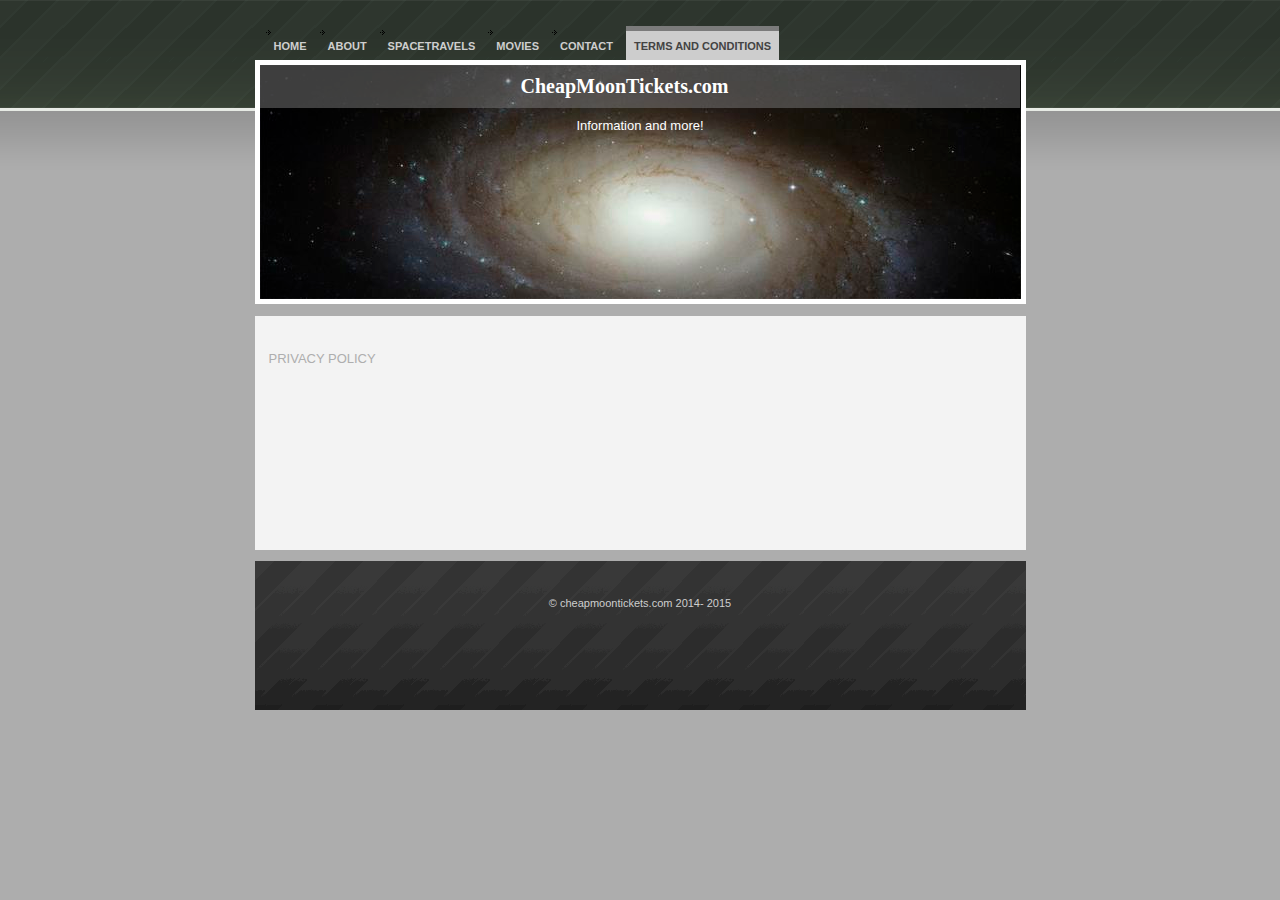
<file: terms-and-conditions/privacy-policy.html>
<!DOCTYPE html>
<html xmlns="http://www.w3.org/1999/xhtml" xml:lang="en" lang="en">
	<head>
		<meta charset="utf-8" />
				<title>PRIVACY POLICY | CheapMoonTickets.com</title>
		<meta name="robots" content="all" />
		<meta name="generator" content="Sandvox 2.8.9" />
		<meta name="viewport" content="width=780" />
		<meta http-equiv="X-UA-Compatible" content="IE=100" />
		<meta name="google-site-verification" content="J-K86ZP0z-gRN_LwTIhXlprMavLPcewEqh_SGS7YxAM" />
				<link rel="Shortcut Icon" type="image/x-icon" href="../favicon.ico" />
		<link rel="canonical" href="http://cheapmoontickets.com/terms-and-conditions/privacy-policy.html" />
		<link rel="stylesheet" type="text/css" href="../sandvox_Galaxy_grey/main.css" title="Galaxy Grey" />
		<!--
		Photo credits for this website's design: <http://cheapmoontickets.com/sandvox_Galaxy_grey/Credits.rtf>
		Licensing for this website's design:     <http://cheapmoontickets.com/sandvox_Galaxy_grey/License.rtf>
		-->
		
	</head>
	<body class="sandvox has-page-title no-sidebar no-custom-banner no-navigation no-IR" id="cheapmoontickets_com" >
				<div id="page-container">
			<div id="page">
				<div id="page-top" class="no-logo has-title has-tagline">
					<div id="title">
						<h1 style="text-align:center;" class="title in"><a href="../"><span class="in"><span style="font-family: Georgia; "><strong>CheapMoonTickets.com      </strong></span></span></a></h1>
						<p id="tagline" style="text-align:center;"><span class="in">Information and more!</span></p>
					</div><!-- title -->
					<div id="sitemenu-container">
						<div id="sitemenu">
							<h2 class="hidden">Site Navigation<a href="#page-content" rel="nofollow">[Skip]</a></h2>
							<div id="sitemenu-content">
								<ul>
									<li class="i1 o"><a href="../" title="Home Page"><span class="in">Home</span></a></li>
									<li class="i2 e"><a href="../about.html" title="About"><span class="in">About</span></a></li>
									<li class="i3 o"><a href="../spacetravels.html" title="Spacetravels"><span class="in">Spacetravels</span></a></li>
									<li class="i4 e"><a href="../movies.html" title="Movies"><span class="in">Movies</span></a></li>
									<li class="i5 o"><a href="../contact.html" title="Contact"><span class="in">Contact</span></a></li>
									<li class="i6 e last-item last currentParent"><a href="./" title="Terms and Conditions"><span class="in">Terms and Conditions</span></a></li>
								</ul>
							</div> <!-- /sitemenu-content -->
						</div> <!-- /sitemenu -->
					</div> <!-- sitemenu-container -->
				</div> <!-- page-top -->
				<div class="clear below-page-top"></div>
				<div id="page-content" class="no-navigation">
					<div id="main">
						<div id="main-top"></div>
						<div id="main-content">
							<h2 class="title"><span class="in"><span style="color: rgb(174, 174, 174); font-family: Helvetica, Arial, sans-serif; font-size: 13px; ">PRIVACY POLICY</span><br /></span></span></h2>
							<div class="article">
								<div class="article-content">
									<div class="RichTextElement">
										<div><p><span style="font-size: 16px; font-family: Times; color: rgb(0, 0, 0); "><br /></span></p></div>
									</div>
								</div> <!-- /article-content -->
								<div class="article-info">
								</div> <!-- /article-info -->
							</div> <!-- /article -->
						</div> <!-- main-content -->
						<div id="main-bottom"></div>
					</div> <!-- main -->
				</div> <!-- content -->
				<div class="clear below-content"></div>
				<div id="page-bottom">
					<div id="page-bottom-contents">
						<div>© cheapmoontickets.com 2014- 2015</div>
						<div class="hidden"> <a rel="nofollow" href="#title">[Back To Top]</a></div>
					</div>
				</div> <!-- page-bottom -->
			</div> <!-- container -->
			<div id="extraDiv1"><span></span></div><div id="extraDiv2"><span></span></div><div id="extraDiv3"><span></span></div><div id="extraDiv4"><span></span></div><div id="extraDiv5"><span></span></div><div id="extraDiv6"><span></span></div>
		</div> <!-- specific body type -->
		<script src="//ajax.aspnetcdn.com/ajax/jQuery/jquery-1.9.1.min.js"></script>
		<script>
		if (typeof jQuery === 'undefined') document.write('<scr'+'ipt src="../_Resources/jquery-1.9.1.min.js"></scr'+'ipt>');
		</script>
		
		
	</body>
</html>
</file>
<file: sandvox_Galaxy_grey/main.css>
@charset "UTF-8";

/* 
   css Copyright © 2005-2012 Karelia Software. All rights reserved.
   css released under Creative Commons License  - http://creativecommons.org/licenses/by-sa/2.5/ 
   All associated graphics belong to their respective owners and are licensed separately. 
*/

/* IE7 hacks */

*:first-child+html .gridItem img {
	position:relative;
	top:0px;
}

*:first-child+html .gridItem h3 {
	position:relative;
	top:0px;
}

/* Navigation arrows */
div.text-navigation { text-align:center; margin-bottom:1em;}
div.text-navigation div { display:inline; margin:0px 0.5em; }
.collection-navigation .disabled-navigation { text-indent:-5000px; }

/* 2.0 wrap compatibility. 2.0-compatible designs can further adjust these if they need */
.wide { display:block; }

.narrow.left {   /* Some designs won't respect without !important */
    float:left!important;
    clear:left!important;
}
.narrow.right {
    float:right!important;
    clear:right!important;
}

.wide.left .graphic, img.wide.left { margin-left:0px; margin-right:auto; }
.wide.center .graphic, img.wide.center { margin-left:auto; margin-right:auto; }
.wide.right .graphic, img.wide.right { margin-left:auto; margin-right:0px; }

.ImageElement.left, .AudioElement.left { text-align:left; }
.ImageElement.center, .AudioElement.center { text-align:center; }
.ImageElement.right, .AudioElement.right { text-align:right; }

/* Captions should align themselves with the graphic */
.graphic-container.left .caption { text-align:left; }
.graphic-container.center .caption { text-align:center; }
.graphic-container.right .caption { text-align:right; }

/* Inline iframes need to display as a block to layout right */
.graphic iframe { display:block; }

/* Pagelet photo grids should be generally be auto width (some 1.x designs hardcoded an exact width) */
.pagelet .photogrid-index { width:auto; }

/* For content like amazon which forces white background. Design SHOULD set color for A tag and text color. */
.whiteBackground
{
	background-color:white;
}

.article-info
{
	margin-bottom:1em;
}
 
/* Firefox reduce dotted lines on links */
.photo-navigation a:focus, .replaced a:focus {overflow:hidden;}

/* Disqus correction to prevent overflow scroll bars in some designs */
#dsq-content { overflow:hidden; }
#dsq-content .dsq-auth-header { width: auto!important; }
#dsq-content .dsq-by { margin: 4px 6px 0px 0px; }
#dsq-content .dsq-by a, #dsq-content .dsq-by a:hover { border: 0px none; }
#dsq-content h3 { margin:0px; }

/* Site menus. Don't wrap the top level items, and wrap sub-menu items normaly. */
#sitemenu-content ul li span.in { white-space:nowrap;}
* html #sitemenu-content ul li span.in {white-space: normal}
*:first-child+html #sitemenu-content ul li span.in {white-space: normal}
#sitemenu-content ul ul li span.in {white-space: normal}
#sitemenu-content span.in { position: relative; }

body { word-wrap:break-word; }

/* Make sure scaled-down images look good in IE */
img { -ms-interpolation-mode: bicubic; }

textarea.fullWidth, input.fullWidth, select.fullWidth {
	width:96%;
	margin:4px 0;
}
textarea.fullWidth, select.fullWidth {
	margin: 4px 1px
}

form.contactElement input.submit {
	width:auto;
	display:block;
	margin-left:auto;
	margin-right:2%;
}
form.contactElement th {
	text-align:right;
	font-weight:normal;
	width:25%;
}

.contactError { color:red; font-weight:bold; }

/* Contact Element For IE 7 */
*:first-child+html form.contactElement input.submit {
	padding:0px 10%;
	min-width: 0px;
}

textarea {
    resize: vertical;
}

form.contactElement p {
	text-align: left;
}

/*
   css Copyright © 2008-2012 Karelia Software. All rights reserved.
   css released under Creative Commons License
		- http://creativecommons.org/licenses/by-sa/2.5/
   All associated graphics belong to their respective owners
		and are licensed separately.
*/

/* The Basics - see "Minimal Standards" in the CSS Spec */


p, div, h1, h2, h3, h4, form, input{
	padding:0;
	margin:0;
	}

img{
	padding:0;
	margin:0;
	border:none;
	}

.spacer{
	clear:both;
	font-size:0;
	line-height:0;
	}

ul{
	padding:0;
	margin:0;
	list-style-type:none;
	}

a{
	border:0;
	}

/*------------------ General ------------------*/

.hidden	{
	display:none;
}

body {
	font-family:Optima, Tahoma, Arial, sans-serif;
	font-size:12px;
	margin:0;
	padding:0;
}

#page {
	margin:0 auto;
	width:771px;
	height:100%;
	float:none;
	text-align:left;
}

#main {
	min-height:200px;	/* make sure an empty page looks OK in safari/webkit */
	padding:0 6px;
}

.allow-sidebar #main {
	float:left;
	width:520px;
	}

.no-sidebar #main {
	width:743px;
	}

#main h2{
	font-size:26px;
	line-height:29px;
	font-weight:normal;
	margin:0 0 8px 0;
}

/*#main img{
	margin:0 auto 10px;
	}*/

#main p{
	margin-bottom:15px;
	line-height:19px;
	}

.clear {
	clear:both;
}

.article, .no-callouts {
	padding:0 0 30px;
	clear:left;
}

#sidebar .general-index .article{ padding-bottom:0;}

.article-info {
	clear:left;
}

.article-thumbnail{
	float:left;
	margin: 5px 10px 5px 0;
}

.narrow {
	display:block;
	float:right;
	clear:right;
	margin:0px 0 5px 10px;
}

.narrow.left{
	margin:0px 10px 5px 0!important;
}
.narrow.right{
	margin:0px 0 5px 10px!important;
}

.caption{
	text-align:center;
	color:rgb(0, 0, 0);
	}

.callout .caption{
	color:rgb(0, 0, 0);
	margin-bottom:10px;
	}
	
#sidebar .caption{
	color:rgb(223, 232, 219);
}
	
#sidebar .bordered .caption{
	color:#000000;
	}

.callout{
	float:left;
	width:216px;
	margin:0px 10px 0 0;
	}

.callout .pagelet {
	padding: 1px 8px 0px 8px;
}

.callout .pagelet.bordered {
	padding: 0px 7px 0px 7px;
}

* html .callout .pagelet {
	left: 0px;
}


#sidebar .pagelet {
	overflow:hidden;
	padding:2px 0;
	color:rgb(223, 232, 219);
}

.bordered .pagelet-body{
	color:rgb(0, 0, 0);
	}

.pagelet-body{
	padding:0 0 5px 0;
	}

.pagelet p a{
	color:rgb(0, 0, 0);
	}

.blockquote-container blockquote {
	padding: 0.3em 0 0 1em;
	margin: 0;
	border-left: 3px double;
	font-style: italic;
}

.photo-index h3{
	font-size:1em;
	font-weight:normal;
}


/* Photo Grid Flow */

.timestamp{
	font-size:14px;
	line-height:17px;
	font-weight:bold;
	margin-bottom:10px;
	}

#page-content {
	width:755px;
	margin:auto;
	float:left;	
	clear:both;
	margin-bottom:11px;
}



/*----------- Side bar --------------*/

#sidebar {
	float:right;
	width:200px;
	padding:3px 8px;
	position:relative;
}

*:first-child+html #sidebar {
	padding:3px 0px;
	left: -8px;
}

* html #sidebar {
	padding:3px 0px;
	left: -8px;
}

.pagelet {
	position: relative;
	width:200px;
}

* html .pagelet {
	left: 16px;
}

.pagelet.bordered{
	margin:0 0 5px 0; 
	padding:3px;
}

#sidebar .pagelet.bordered{
	width:200px;
	position: relative;
	left: -8px;
	padding:0px 8px;	
	border-left:none;
	border-right:none;
	}

*:first-child+html #sidebar .pagelet.bordered {
	width: 200px;
}

* html #sidebar .pagelet.bordered {
	width: 200px;
	left: 8px;
}

	
.pagelet h4{
	font-size:14px;
	line-height:19px;
	padding:10px 0px;
}

.caption {
	color:rgb(73, 82, 63);
	font-size:12px;
	line-height:17px;
	font-weight:bold;
	}

#main-content .caption p{
	text-align:left;
	color:rgb(46, 29, 0);
	font-weight:normal;
	}

#sidebar a{
	font-weight:bold;
	text-decoration:none;
	border:none;
	}

#sidebar a:hover{
	text-decoration:none;
	border:0;
	}

#sidebar p {
	padding-bottom:5px;
}

.pagelet ul{
	padding: 0px 0px 8px 0px;
	}
#sidebar .pagelet ul{
	padding: 10px 0px 8px 0px;
	}

.pagelet ul li{
	line-height:17px;
	background:url(arrow-icon.gif) no-repeat 0 5px;
	padding:0 0 0 13px;
	border-bottom:dotted 1px  rgb(137, 137, 137);
	font-size:11px;
	margin-bottom:1px;
	text-align:left;
	}

.pagelet.bordered ul li, .callout .pagelet ul li {
	background-image: url(arrow-icon3.gif)
}

.pagelet ul li a{
	font-weight:bold;
	text-decoration:none;
}

.pagelet ul li a:hover{
	text-decoration:none;
	border:0;
}

#sidebar-content ul li.listEnd{
	border:0;
	}

.pagelet ul.archive li{
	background:url(arrow-icon2.gif) no-repeat 2px 7px;
	padding:0 0 3px 13px;
	}


#page-top{
	position:relative;
	width:771px;
	clear:both;
	padding:60px 0 12px 0;
	}

#title {
	background:url(m81.jpg) no-repeat 50% 50% rgb(255, 255, 255);
	min-height:234px;
	position:relative;
	border:solid 5px rgb(255, 255, 255);
	}

h1{
	font-size:20px;
	line-height:23px;
	color:rgb(255, 255, 255);
	padding:10px;
	margin-right: 1px;	
	/*position:absolute;
	height:234px;*/
	}

h1 a{
	color:rgb(255, 255, 255);
	text-decoration:none;
	}

#title p{
	font-weight:normal;
	margin:10px 10px 0 10px;
	font-size:13px;
	line-height:16px;
	color:rgb(255, 255, 255);
	}

#logo-container{
	position:absolute;
	right:65px; 
	bottom:-5px;
	width:200px; 
	height:129px;
	padding:4px;	
	text-align:center;
}



/*---- menu -----*/
#sitemenu-container {
	clear:both;
	position:absolute;
	margin:0 auto;
	top:20px;
	width:771px;
	height:40px;
	text-align:center;
	left:1px;
}

#sitemenu {
	height:40px;
}

#sitemenu-content ul{
	height:40px;
	padding:6px 0 0 10px;
}

#sitemenu-content ul li{
	float:left;
	margin:0 5px 0 0;
	padding: 0px;
	line-height:40px;
	font-size:11px;
	font-weight:bold;
	text-transform:uppercase;
	}

#sitemenu-content ul li a{
	display:block;
	float:left;
	height:40px;
	color:rgb(206, 206, 206);
	text-decoration:none;
	font-size:11px;
	line-height:40px;
	font-weight:bold;
	text-transform:uppercase;
	padding:0 8px;
	}

#sitemenu-content ul li a:hover, #sitemenu-content ul li a:focus, #sitemenu-content ul li.currentPage, #sitemenu-content ul li.currentParent {
	color:rgb(67, 67, 67);
	}

#sitemenu-content ul li.currentParent a  {
	color:rgb(67, 67, 67);
}

#sitemenu-content ul li.currentPage {
	padding:0 8px;
}


/*---- Menu ----*/




/*----- Page bottom ----*/

#page-bottom{
	height:114px;
	padding:35px 10px 0 10px;
	text-align:center;
	font-size:11px;
	line-height:14px;
	color:rgb(206, 206, 206);
	background:url(footer-bg.png) repeat-x 0 0;
	}

#page-bottom a{
	text-decoration:none;
	color:rgb(206, 206, 206);
	margin:0 3px;
	}

#page-bottom a:hover{
	text-decoration:underline;
	}

/*----- Page bottom ----*/





#main-content div a{
	text-decoration:underline;
	font-weight:bold;
	color:rgb(46, 29, 0);
	}

#main-content a:hover{
	text-decoration:none;
	}
	

h3 a{
	text-decoration:none;
	font-size:16px;
	line-height:21px;
	color:rgb(78, 80, 81);
	margin:10px 0 10px;
		}

ul {
	padding:10px 0 0 10px;
	margin:0;
	}

ol {
	padding: 10px 0 0 23px;
}

ul li, ol li{
	margin-bottom:5px;
	text-align:left;
	}

ul li{
	padding:0 0 0 13px;
	background:url(arrow-black.gif) no-repeat 0px 4px;
}

ol>li {
	padding-left: 0;
	background: transparent;
}

ul li h3 a{
	font-size:14px;
	line-height:19px;
	font-weight:normal;
	}

ul li h3 a:hover{
	text-decoration:underline;
	}
	
dt{
	margin:0 0 3px 0;
	} 
	
dd{
	margin:0 0 10px 80px;
	}


/*----------*/


a.imageLink, a.imageLink:hover {
	border:0px none;
}

.image-controls img{
	margin:0 auto;
	}

.photogrid-index
{
	text-align:center;
	overflow:visible;
	padding:0 0 0 12px;
/*	float:left;
*/}

#sidebar .photo{
	text-align:center;
	}

#sidebar .photo img{
	margin:5px auto;
	}

.photogrid-index a
{
	text-decoration:none;
	border-bottom:none;
}

.photogrid-index a:hover
{
	text-decoration:underline !important;
}

body.no-sidebar .photogrid-index {
	padding:0 0 0 10px;
}

.gridItem {
	width:141px;
	height:195px;
	float:left;
	padding:2px;
	position:relative;
	text-align:center;
	overflow:hidden;
}
	
.no-sidebar .gridItem {
	margin:0 2px 20px 0;
}

.allow-sidebar .gridItem{
	margin:0 10px 20px 10px;
	}


.gridItem div{
	margin:0 auto 10px;
	}

.gridItem img{
	display:block;
	margin:auto;
	position:absolute;
	top:0;
	bottom:45px;
	right:0;
	left:0;
	}
	
.gridItem h3{
	font-size:11px;
	float:none;
	width:130px;
	overflow:hidden;
	height:42px;
	padding:0 5px;
	position:absolute;
	top:153px;
	left:0px;
	
	}

.gridItem h3 a{
	font-size:11px;
	padding:5px 0 0 0;
	font-weight:normal!important;
	text-decoration:none!important;
	line-height:14px;
	}

	
*:first-child+html #main .gridItem img {
	position: relative;
}

* html #main .gridItem img {
	position:relative;
	margin:0 auto;
}

*:first-child+html .gridItem h3 {
	margin-top: -12px;
}

* html #main .gridItem h3 {
	top:140px;
}
#sidebar .photogrid-index{
	width:auto;
}
#sidebar .gridItem{

	margin-left:15px;
}
#sidebar .gridItem h3 a{
	font-size:12px;
	font-weight:normal;
}


/*----------*/

.VideoElement {
	text-align:center;
	padding-top:20px;
}

.ImageElement{
	text-align:center;
	padding:5px 0 0 0;
	}

/* ----------- Individual Photo Pages ---------------- */




.photo-navigation {
	position:relative;
	z-index:100;
	height:22px;
	margin:10px auto;
	width:222px;
}

.photo-navigation a:active {
	border:none;
}

#previous-photo	{
	width:78px;
	height:22px;
	text-indent:-5000em;
	float:left;
	
}

/*.allow-sidebar #previous-photo {
	left:127px;
}

.no-sidebar #previous-photo {
	left: 244px;
}*/

#previous-photo a {
	width:78px;
	height:22px;
	display:block;
	float:left;
}
#next-photo {
	text-indent:-5000em;
	width:53px;
	height:22px;
	float:right;
}

/*.allow-sidebar #next-photo {
	left:307px;
}

.no-sidebar #next-photo {
	left: 424px;
}*/


#next-photo a {
	width:53px;
	height:22px;
	display:block;
	float:right;
}
#photo-list {
	text-indent:-5000em;
	width:91px;
	height:22px;
	float:left;
}
	
/*.allow-sidebar #photo-list {
	left:213px;
}

.no-sidebar #photo-list {
	left: 330px;
}*/

#photo-list a {
	width:91px;
	height:22px;
	display:block;
	float:left;
}

.text-navigation{
	position:relative;
	top:15px; 
	height:43px;
	width:auto!important;
	text-align:center;
}

.text-navigation a, .text-navigation a:hover, .text-navigation a:active, .text-navigation #previous-photo, .text-navigation #next-photo, .text-navigation #photo-list{
	text-indent:0; 
	font-weight:bold;
	width:auto!important;
	font-size:14px;
	text-decoration:none!important;	
	float:none!important;
	display:inline!important;
	background:none!important;
}

/*MENU STYLE*/

#sitemenu li a{  	
	max-width:750px;
}

#sitemenu-content ul li ul{
	margin:-8px 0 0 -1px;
	border-top:0;
}

#sitemenu-content ul li ul a{
	float:none;
	text-shadow:none;
	height:auto;
	line-height:14px;
	padding:5px 10px;
	color:#000!important;
	background:none;
}
#sitemenu-content ul li ul li{
	background:none;
	padding:0;
}
#sitemenu-content ul li ul a:hover{
	text-decoration:none!important;
}
#sitemenu-content ul li ul li span.in{
	border:none;
}
#sitemenu-content ul li a.selected{
	color:#000!important;
}
#sitemenu-content ul li ul, #sitemenu-content ul li a.selected{
	box-shadow:none!important;
	-webkit-box-shadow:none!important;
	-moz-box-shadow:none!important;
}
#sitemenu-content ul li ul li.currentPage span.in{
 	padding:0 10px!important;
	height:auto!important;
 }
.whiteBackground, #main h4{ color:#000;}
.whiteBackground a
{
	color:rgb(46, 29, 0)!important;
	text-decoration:underline!important;
}
.whiteBackground a:hover{ text-decoration:none!important;}
#main h2 a{ text-decoration:none;}

body {
	background:rgb(173, 173, 173) url(grey/topbg.png) repeat-x;
}
h1{
	background:rgba(123, 123, 123, 0.5);
}
#page-content {
	border-top:solid 24px rgb(243, 243, 243);
	border-right:solid 8px rgb(243, 243, 243);
	border-bottom:solid 10px rgb(243, 243, 243);
	border-left:solid 8px rgb(243, 243, 243);
}
#main, .no-sidebar #page-content{
	background:rgb(243, 243, 243);
}
#main h2, .timestamp, .pagelet.bordered, #main h2 a{
	color:#7b7b7b;
}
.gridItem h3, .gridItem h3 a{
	color:#000000 !important;
}
#logo-container{
	background:rgb(173, 173, 173) url(grey/logo-bg.gif) no-repeat 0 0;
	border-left:solid 1px rgb(75, 75, 75);
	border-right:solid 1px rgb(75, 75, 75);
	border-top:solid 1px rgb(75, 75, 75);	
}
#main .gridItem img{
	border:solid 3px rgb(75, 75, 75);	
}
.allow-sidebar #page-content {
	background:url(grey/sidebarbg.gif) repeat-y 100% 0 rgb(243, 243, 243);
}
.pagelet.bordered{
	border:solid 1px rgb(123, 123, 123);
	background:#b4b4b4;
}

#sidebar .pagelet.bordered{
	border-top:solid 1px rgb(123, 123, 123);
	border-bottom:solid 1px rgb(123, 123, 123);
}
.pagelet h4{
	color:#FFF;
}
#sidebar a{
	color:#e7e7e7;
}
#sidebar a:hover{
	color:#333;
}
.pagelet ul li a{
	color:rgb(149, 167, 127);
}
.pagelet ul li a:hover{
	color:rgb(207, 220, 202);
}
#sitemenu-content ul li a:hover, #sitemenu-content ul li a:focus, #sitemenu-content ul li.currentPage, #sitemenu-content ul li.currentParent, #sitemenu-content ul li a.selected {
	background:url(grey/hover-bg.gif) repeat-x 0 0;
}
.gridItem {
	background-color:rgb(233, 233, 233)!important;	
}
#previous-photo	{
	background:url(grey/prev-disable.gif) no-repeat;
}
#previous-photo a {
	background:url(grey/prev-btn.gif) no-repeat;
}
#previous-photo a:hover{
	background:url(grey/prev-on.gif) no-repeat;
}
#next-photo {
	background:url(grey/next-disable.gif) no-repeat;
}
#next-photo a {
	background:url(grey/next-btn.gif) no-repeat 0 0;
}
#next-photo a:hover {
	background:url(grey/next-on.gif) no-repeat;
}
#photo-list {
	background:url(grey/list-disable.gif) no-repeat;
}
#photo-list a {
	background:url(grey/list-btn.gif) no-repeat;
}
#photo-list a:hover {
	background:url(grey/list-on.gif) no-repeat;
}
/*MENU STYLE*/
#sitemenu-content ul li ul{
	background:#cdcdcd;
}
#sitemenu-content ul li ul li.currentParent, #sitemenu-content ul li ul li.currentParent a:hover, #sitemenu-content ul li ul li a:hover, #sitemenu-content ul li ul li.currentPage, #sitemenu-content ul li ul li.currentParent a.selected{
	background:#b4b4b4!important;
}
#sitemenu-content ul li ul li{
	border-bottom:solid 1px #FFF;
}

.callout-container, .graphic-container { clear:both; }
</file>
